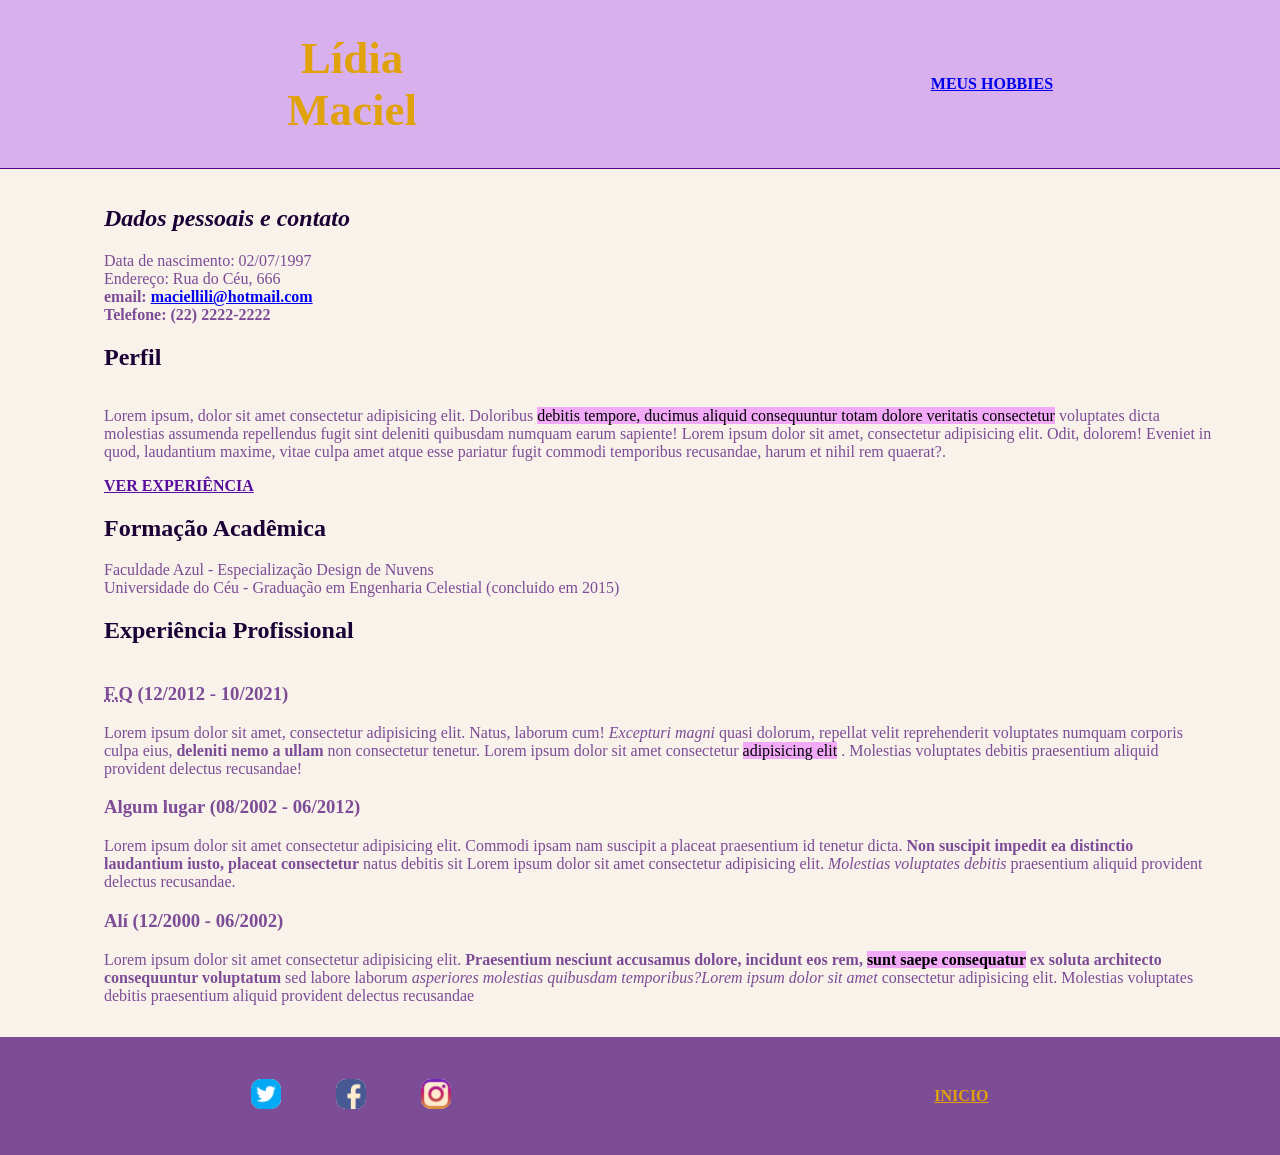
<file: index.html>
<!DOCTYPE html>
<html lang="pt-br">

<head>
    <meta charset="utf-8">
    <meta name="viewport" content="width=device-width, initial-scale=1.0">
    <title>CV - Lídia Maciel</title>
    <link rel="stylesheet" href="css/styles.css">
</head>

<body>
    <header id="inicio">
        <h1>Lídia Maciel</h1>
        <a href="hobbies.html">meus hobbies</a>
    </header>

    <ul type="square">
        <li>
            <section>
                <h2><em>Dados pessoais e contato</em></h2>
                <ul type="none">
                    <li>Data de nascimento: 02/07/1997</li>
                    <li>Endereço: Rua do Céu, 666</li>
                    <li> <strong>email: <a
                                href="mailto:maciellili@hotmail.com?subject=Mensagem do site">maciellili@hotmail.com</a>
                        </strong></li>
                    <li><strong>Telefone: (22) 2222-2222</strong></li>
                </ul>
            </section>
        </li>

        <li>
            <section>
                <h2>Perfil</h2>
                <p>Lorem ipsum, dolor sit amet consectetur adipisicing elit. Doloribus <mark>debitis tempore, ducimus
                        aliquid consequuntur totam dolore veritatis consectetur</mark> voluptates dicta molestias
                    assumenda repellendus fugit sint deleniti quibusdam numquam earum sapiente! Lorem ipsum dolor sit
                    amet, consectetur adipisicing elit. Odit, dolorem! Eveniet in quod, laudantium maxime, vitae culpa
                    amet atque esse pariatur fugit commodi temporibus recusandae, harum et nihil rem quaerat?.</p>
                <a href="#experiencia">Ver experiência</a>
            </section>
        </li>

        <li>
            <section>
                <h2>Formação Acadêmica</h2>
                <ul type="circle">
                    <li>Faculdade Azul - Especialização Design de Nuvens </li>
                    <li>Universidade do Céu - Graduação em Engenharia Celestial (concluido em 2015) </li>
                </ul>
            </section>
        </li>

        <li>
            <section id="experiencia">
                <h2>Experiência Profissional</h2>
                <ul type="circle">
                    <li>
                        <h3><abbr title="Fundo de Quintal">F.Q</abbr> (12/2012 - 10/2021)</h3>
                        <p>Lorem ipsum dolor sit amet, consectetur adipisicing elit. Natus, laborum cum! <em>Excepturi
                                magni</em> quasi dolorum, repellat velit reprehenderit voluptates numquam corporis culpa
                            eius, <strong>deleniti nemo a ullam</strong> non consectetur tenetur. Lorem ipsum dolor sit
                            amet consectetur <mark>adipisicing elit</mark> . Molestias voluptates debitis praesentium
                            aliquid provident delectus recusandae!</p>
                    </li>

                    <li>
                        <h3>Algum lugar (08/2002 - 06/2012)</h3>
                        <p>Lorem ipsum dolor sit amet consectetur adipisicing elit. Commodi ipsam nam suscipit a placeat
                            praesentium id tenetur dicta. <strong> Non suscipit impedit ea distinctio laudantium iusto,
                                placeat consectetur</strong> natus debitis sit Lorem ipsum dolor sit amet consectetur
                            adipisicing elit. <em>Molestias voluptates debitis</em> praesentium aliquid provident
                            delectus recusandae.</p>
                    </li>

                    <li>
                        <h3> Alí (12/2000 - 06/2002)</h3>
                        <p>Lorem ipsum dolor sit amet consectetur adipisicing elit. <strong>Praesentium nesciunt
                                accusamus dolore, incidunt eos rem, <mark>sunt saepe consequatur</mark> ex soluta
                                architecto consequuntur voluptatum</strong> sed labore laborum <em>asperiores molestias
                                quibusdam temporibus?Lorem ipsum dolor sit amet</em> consectetur adipisicing elit.
                            Molestias voluptates debitis praesentium aliquid provident delectus recusandae</p>
                    </li>
                </ul>
            </section>
        </li>
    </ul>
    <footer>
        <nav class="footer-links">
            <div class="redes-sociais">
                <a href="https://twitter.com/" target="_blank"> <img src="images/icon-twitter.png" alt="icon twitter" width="30px"> </a>
                <a href="https://pt-br.facebook.com/" target="_blank"> <img src="images/icon-facebook.png" alt="icon facebook" width="30px"> </a>
                <a href="https://www.instagram.com/" target="_blank"> <img src="images/icon-instagram.png" alt="icon instagram" width="30px"> </a>
            </div>

            <a class="voltar_ao_inicio" href="#inicio">inicio</a>
        </nav>
    </footer>

</body>

</html>
</file>
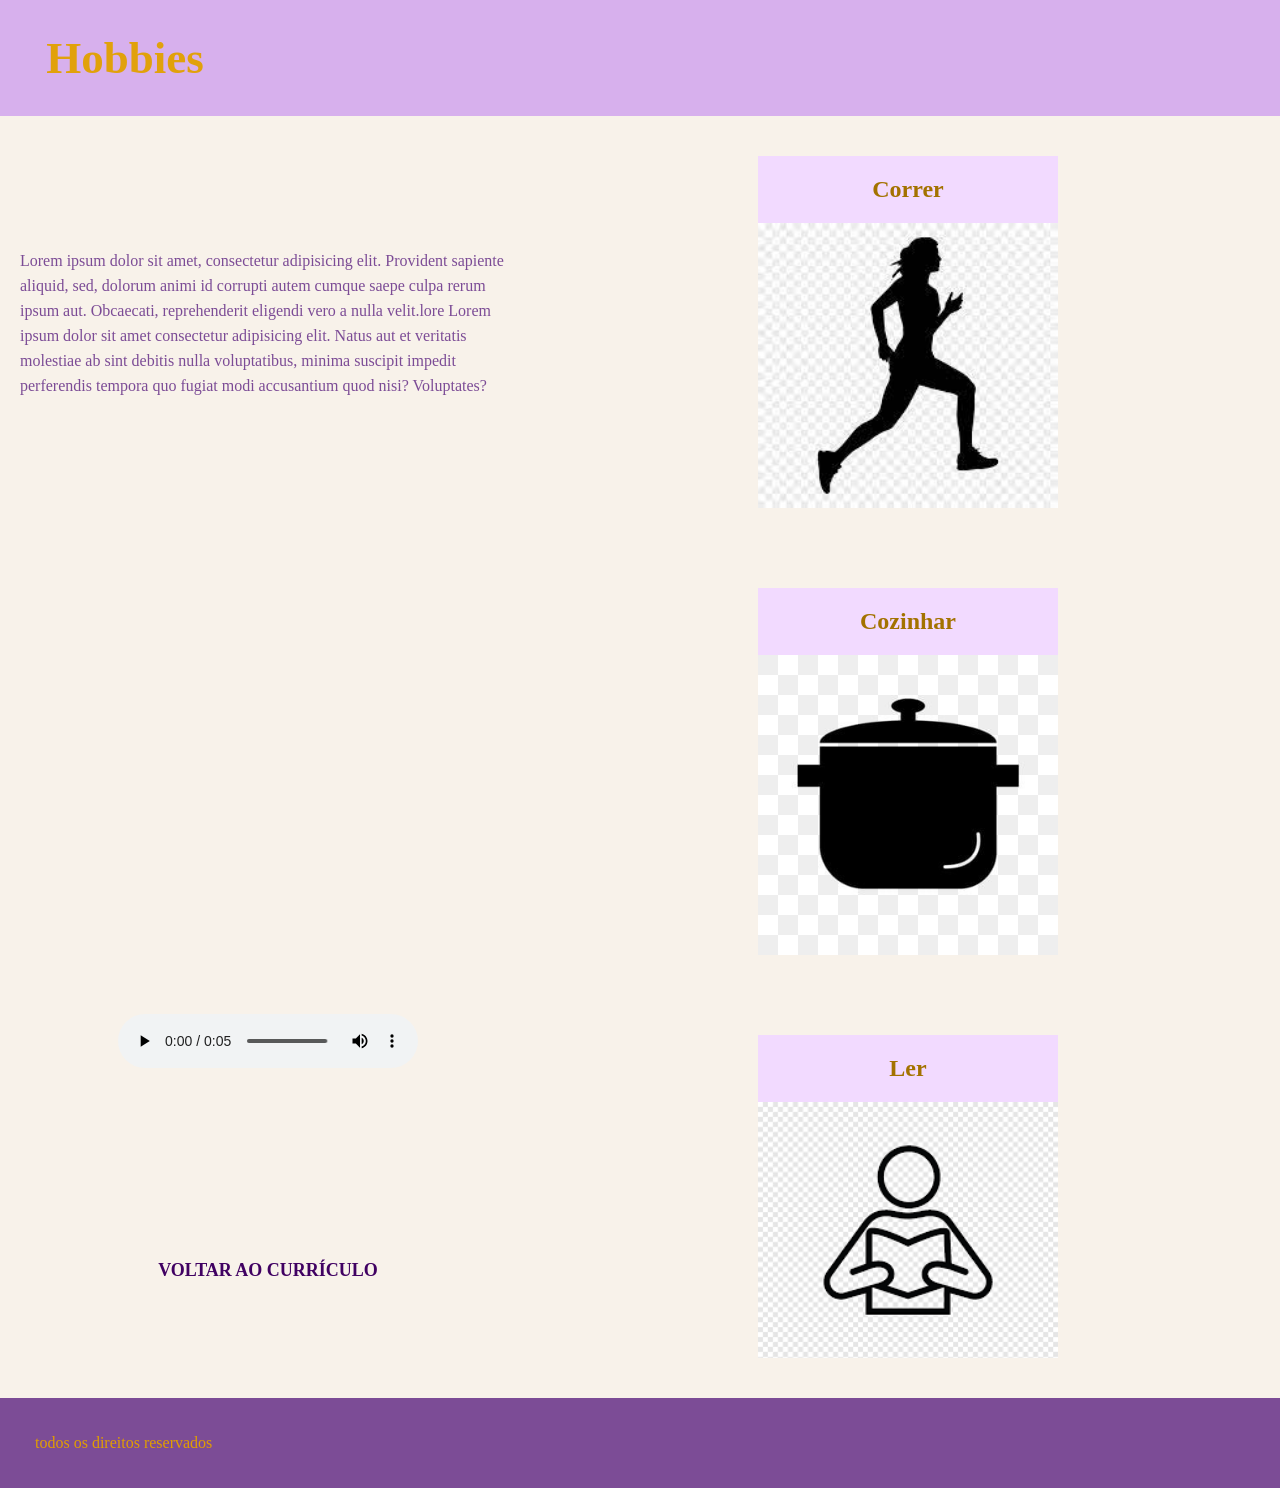
<file: hobbies.html>
<!DOCTYPE html>
<html lang="pt-br">

<head>
    <meta charset="UTF-8">
    <meta name="viewport" content="width=device-width, initial-scale=1.0">
    <title>Hobbies</title>
    <link rel="stylesheet" href="css/hobbies.css">
</head>

<body>
    <header>
        <h1>Hobbies</h1>
    </header>

    <div class="conteudo-principal">
        <aside>
            <p>Lorem ipsum dolor sit amet, consectetur adipisicing elit. Provident sapiente aliquid, sed, dolorum animi
                id corrupti autem cumque saepe culpa rerum ipsum aut. Obcaecati, reprehenderit eligendi vero a nulla
                velit.lore Lorem ipsum dolor sit amet consectetur adipisicing elit. Natus aut et veritatis molestiae ab
                sint debitis nulla voluptatibus, minima suscipit impedit perferendis tempora quo fugiat modi accusantium
                quod nisi? Voluptates?</p>

            <iframe width="350" height="215" src="https://www.youtube.com/embed/xQxBypIBIDI"
                title="YouTube video player" frameborder="0"
                allow="accelerometer; autoplay; clipboard-write; encrypted-media; gyroscope; picture-in-picture"
                allowfullscreen></iframe>

            <audio controls src="audio/free-audio-loop-for-vine.mp3"></audio>

            <a href="index.html">Voltar ao currículo</a>
        </aside>

        <section class="meus-hobbies">
            <div class="meu-hobbie">
                <h2>Correr</h2>
                <img src="images/hobbie-corrida.png" alt="correr como hobbie" width="300">
            </div>

            <div class="meu-hobbie">
                <h2>Cozinhar</h2>
                <img src="images/hobbie-cozinhar.png" alt="cozinhar como hobbie" width="300">
            </div>

            <div class="meu-hobbie">
                <h2>Ler</h2>
                <img src="images/hobbie-leitura.png" alt="ler como hobbie" width="300">

            </div>
        </section>
    </div>

    <footer>
        <p>todos os direitos reservados</p>
    </footer>
</body>

</html>
</file>
<file: css/styles.css>
*{
    box-sizing: border-box;
}

body{
    width: 100%;
    margin: 0;
    display: flex;
    flex-direction: column;
    align-items: center;
    background-color: #F8F2EA;
    color: #7C4C96;
}

li{
    list-style: none;
}

/* cabeçalho */
    header{
        width: 100%;
        display: flex;
        flex-direction: row;
        justify-content: space-around;
        align-items: center;
        background-color: #D7B0ED;
        border-bottom: 1px solid #560088;
    }

    header h1{
        color: #E1A10B;
        padding: 10px;
        width: 250px;
        text-align: center;
        margin: 22px 0;
        font-size: 45px;
    }
    header a {
        text-transform: uppercase;
        font-weight: bold;
    }

    header a:hover{
        color: #E1A10B;    
    }
/* fim cabeçalho */


/* corpo do curriculo */

mark{
    background-color: #f2a9f8;
}

body>ul{
    width: 90%;
}

li>section:hover{
    background-color: #d6b9e431;
}

section{
    display: flex;
    flex-direction: column;
}

section h2{
    color: #1b0035;
}

section>a{
    color: #570c9e;
    display: block;
    text-transform: uppercase;
    font-weight: bold;
}

section>a:hover{
    color: #E1A10B;
}

section>ul{
    padding: 0;
}

/* rodapé */
footer{
    width: 100%;
    background-color: #7C4C96;
    padding: 30px ;
}

.footer-links{
    display: flex;
    justify-content: space-around;
    margin: 0;
}

.footer-links>a{
    color: #E1A10B;
    display: block;
    padding: 20px 40px;
    border-radius: 4px;
    text-transform: uppercase;
    font-weight: bold;
}

.footer-links>a:hover{
    background-color: #ffc746;
}

.redes-sociais{
    display: flex;
    flex-direction: row;
    justify-content: space-between;
    align-items: center;
    width: 200px;
}

.redes-sociais img{
    background-color: #ffebcd;
    border-radius: 10px;
}
/* fim do rodapé */





@media (max-width: 700px){

    header, .footer-links{
        display: flex;
        flex-direction: column; 
        align-items: center;
        padding: 0 5px;
    }

    header>h1{
        font-size: 35px;
    }

    header>a{
        font-size: 20px;
        margin-bottom: 20px;
    }

    section h2{
        font-size: 20px;
        margin-bottom: 0;
    }

    section p, section h3{
        font-size: 15px;
    }


    .footer-links>a{
        text-align: center;
    }

    .footer-links>a:hover{
    background-color: #7C4C96;
    }
}
</file>
<file: css/hobbies.css>
*{
    box-sizing: border-box;
}

body{
    margin: 0 ;
    background-color: #F8F2EA;
}


/* cabecalho */
header{
    display: inline-block;
    width: 100%;
    background-color: #D7B0ED;
}

header h1{
    font-size: 45px;
    color: #E1A10B;
    padding: 10px;
    width: 250px;
    text-align: center;
    margin: 22px 0;
}
/* fim cabecalho */


/* container principal */
.conteudo-principal{
    display: flex;
    flex-direction: row;
}

.conteudo-principal aside{
    display: flex;
    flex-direction: column;
    justify-content: space-around;
    align-items: center;
    flex: 2;
    padding: 20px;
}

.conteudo-principal aside p{
    line-height: 25px;
    color: #7C4C96;
}

.conteudo-principal aside a{
    text-decoration: none;
    text-transform: uppercase;
    font-size: 18px;
    color: #400162;
    font-weight: bold;
}

.conteudo-principal aside a:hover{
    text-decoration: underline;
    font-size: 20px;
    color: #180025;
}

.conteudo-principal section{
    display: flex;
    flex-direction: column;
    justify-content: space-evenly;
    align-items: center;
    flex: 3;
}

.meu-hobbie{
    display: flex;
    flex-direction: column;
    align-items: center;
    background-color: #F2DAFF;
    margin: 40px 0;
}

.meu-hobbie h2{
    color: #a37200;
}
/* fim container principal */


/* rodape */
footer{
    background-color: #7C4C96;
}

footer p{
    margin: 0;
    line-height: 20px;
    padding: 35px ;
    color: #e29e00;
}
/* fim rodape */



@media (max-width: 900px){
    .conteudo-principal{
        display: flex;
        flex-direction: column;
        margin: 10px;
    }

    aside p, aside a{
        margin: 30px;
        font-size: 15px;
    }
}
</file>
